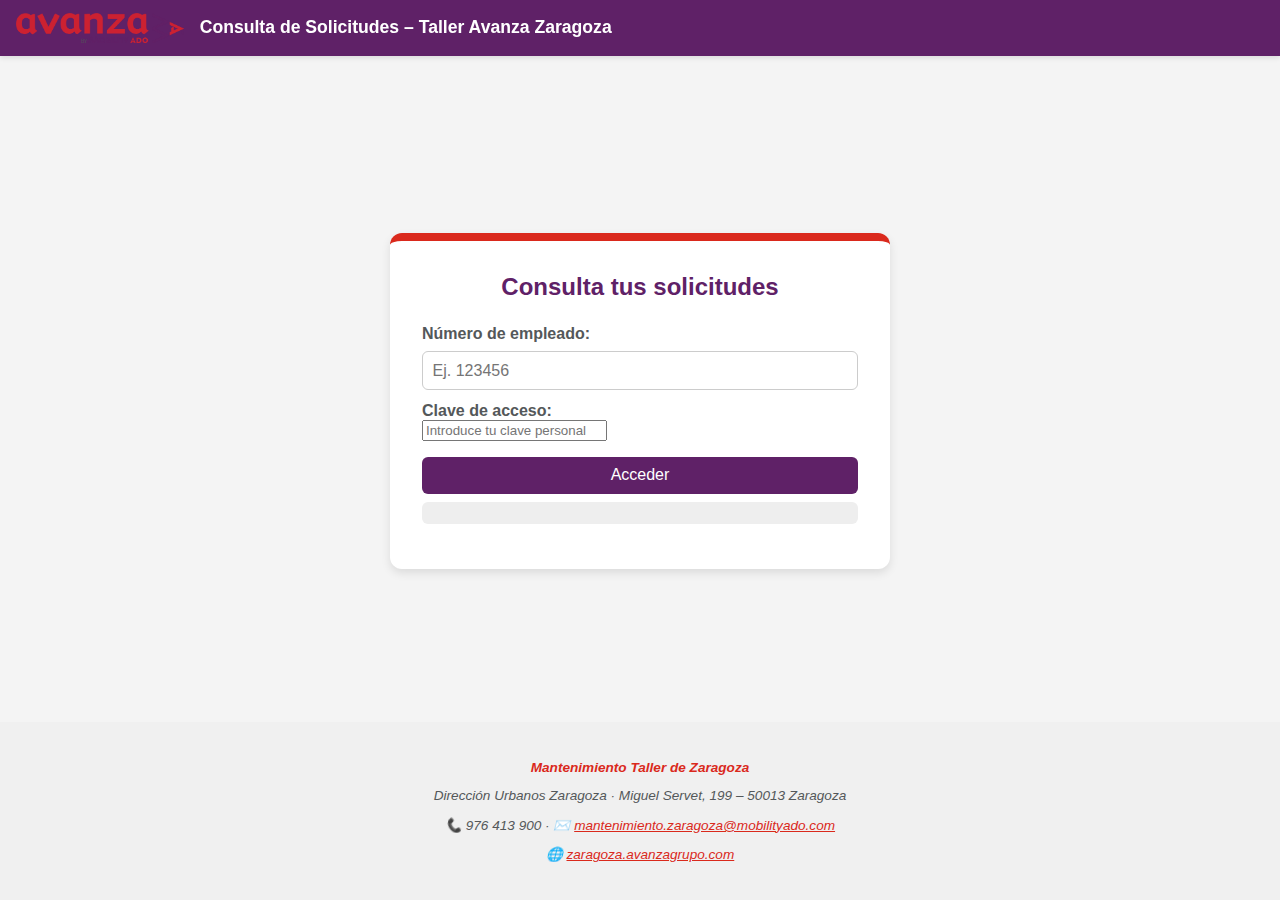
<file: consulta.html>
<!DOCTYPE html>
<html lang="es">
<head>
  <meta charset="UTF-8" />
  <title>Consulta de Solicitudes</title>
  <meta name="viewport" content="width=device-width, initial-scale=1.0" />
  <link rel="stylesheet" href="style.css" />
  <link rel="icon" type="image/x-icon" href="favicon.ico"/>
</head>
<body>
  <header class="header">
    <img src="avanza_logo.png" alt="Logo Avanza" />
    <h1 class="site-title">Consulta de Solicitudes – Taller Avanza Zaragoza</h1>
  </header>

  <main class="page-content">
    <section class="form-container">
      <h2>Consulta tus solicitudes</h2>

      <div id="loginBox">
        <label for="numEmpleado">Número de empleado:</label>
        <input type="text" id="numEmpleado" maxlength="6" placeholder="Ej. 123456" />

        <label for="claveAcceso">Clave de acceso:</label>
        <input type="password" id="claveAcceso" placeholder="Introduce tu clave personal" />

        <button id="btnAcceder">Acceder</button>
        <p id="msgLogin" class="info-box"></p>
      </div>

      <div id="resultadosBox" style="display: none;">
        <h3>Tus solicitudes</h3>
        <div id="tablaSolicitudes"></div>
      </div>
    </section>
  </main>

  <footer>
    <address>
      <p style="color: var(--color-accent); font-weight: bold;">Mantenimiento Taller de Zaragoza</p>
      <p>Dirección Urbanos Zaragoza · Miguel Servet, 199 – 50013 Zaragoza</p>
      <p>📞 976 413 900 · ✉️ <a href="mailto:mantenimiento.zaragoza@mobilityado.com">mantenimiento.zaragoza@mobilityado.com</a></p>
      <p>🌐 <a href="https://zaragoza.avanzagrupo.com" target="_blank" rel="noopener">zaragoza.avanzagrupo.com</a></p>
    </address>
  </footer>

  <script src="consulta.js" defer></script>
</body>
</html>
</file>
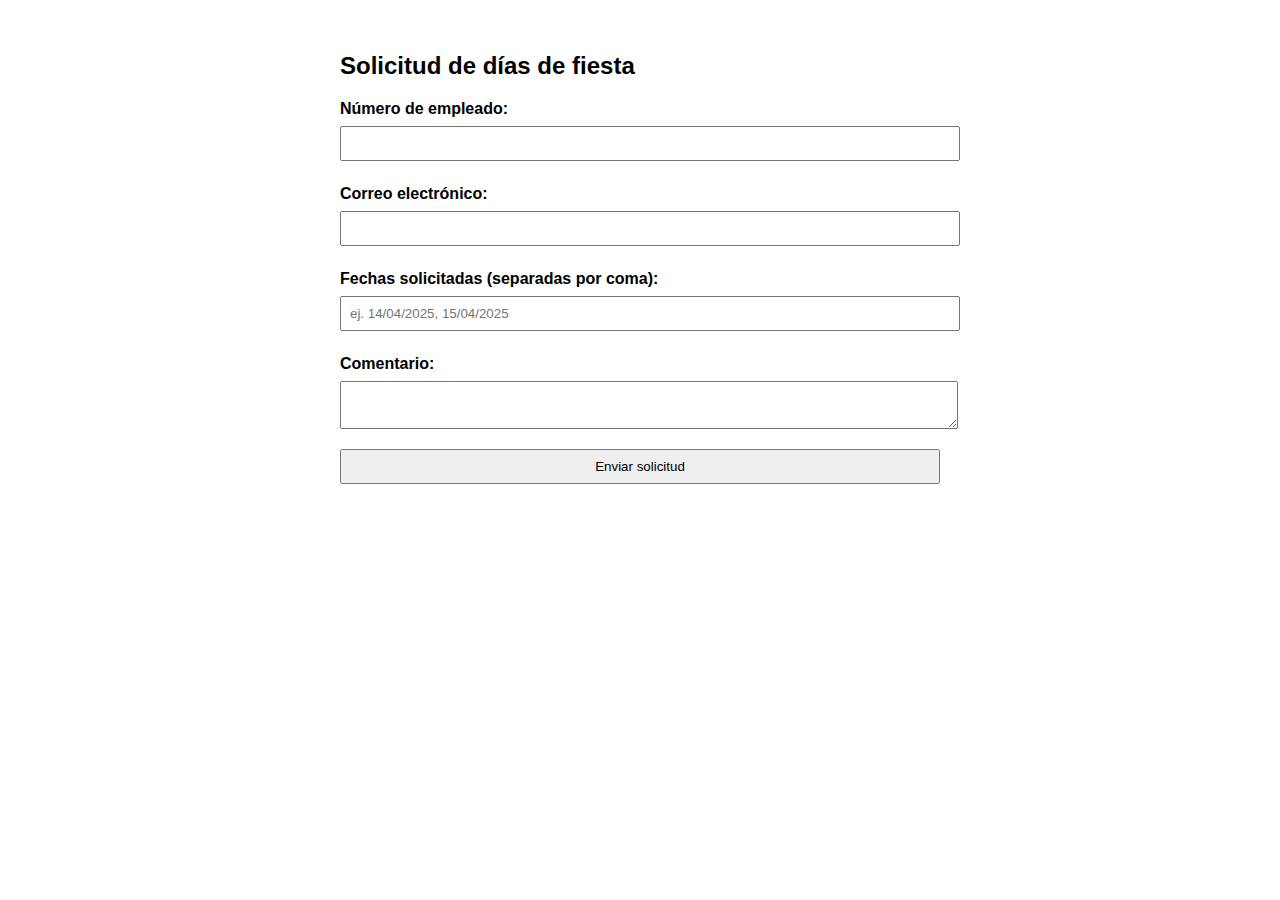
<file: formulario.html>
<!DOCTYPE html>
<html lang="es">
<head>
  <meta charset="UTF-8">
  <title>Solicitud de Días de Fiesta</title>
  <style>
    body { font-family: sans-serif; max-width: 600px; margin: 0 auto; padding: 2rem; }
    input, textarea, button { width: 100%; margin: 0.5rem 0; padding: 0.5rem; }
    label { font-weight: bold; margin-top: 1rem; display: block; }
    .success { color: green; }
    .error { color: red; }
  </style>
</head>
<body>
  <h2>Solicitud de días de fiesta</h2>
  <form id="formFiestas">
    <label>Número de empleado:</label>
    <input type="text" id="Empleado" required />

    <label>Correo electrónico:</label>
    <input type="email" id="Email" required />

    <label>Fechas solicitadas (separadas por coma):</label>
    <input type="text" id="FechasSolicitadas" placeholder="ej. 14/04/2025, 15/04/2025" required />

    <label>Comentario:</label>
    <textarea id="Comentario"></textarea>

    <button type="submit">Enviar solicitud</button>
    <p id="respuesta"></p>
  </form>

  <script>
    document.getElementById("formFiestas").addEventListener("submit", async function (e) {
      e.preventDefault();
      const respuesta = document.getElementById("respuesta");
      respuesta.textContent = "";

      const body = {
        Empleado: document.getElementById("empleadoID").value,
        Email: document.getElementById("emailEmpleado").value,
        FechasSolicitadas: document.getElementById("fechas").value,
        Comenario: document.getElementById("comentario").value
      };

      try {
        const res = await fetch("https://prod-70.westus.logic.azure.com:443/workflows/2035cd8f81154fcc9743ba4b231a1a3f/triggers/manual/paths/invoke?api-version=2016-06-01&sp=%2Ftriggers%2Fmanual%2Frun&sv=1.0&sig=Vm-UQaC9QxujqKMk7hAj3phQ_lAOF60hxczY9lzVpqE", {
          method: "POST",
          headers: { "Content-Type": "application/json" },
          body: JSON.stringify(body)
        });

        if (res.ok) {
          respuesta.textContent = "✅ Solicitud enviada correctamente.";
          respuesta.className = "success";
          document.getElementById("formFiestas").reset();
        } else {
          respuesta.textContent = "❌ Error al enviar la solicitud.";
          respuesta.className = "error";
        }
      } catch (err) {
        respuesta.textContent = "⚠️ Error de conexión.";
        respuesta.className = "error";
      }
    });
  </script>
</body>
</html>
</file>
<file: style.css>
:root {
  --color-primary: #5F2167;
  --color-accent: #DA291C;
  --color-bg: #f4f4f4;
  --color-text: #54585A;
  --color-surface: #ffffff;
}

@media (prefers-color-scheme: dark) {
  :root {
    --color-bg: #1e1e1e;
    --color-surface: #2a2a2a;
    --color-text: #ccc;
  }
}

html { scroll-behavior: smooth; }
* { box-sizing: border-box; }
html, body { height: 100%; margin: 0; }

body {
  font-family: 'Segoe UI', sans-serif;
  background: var(--color-bg);
  color: var(--color-text);
  display: flex;
  flex-direction: column;
  justify-content: space-between;
}

/* ---------- Header ---------- */
.header {
  position: fixed;
  top: 0; left: 0; width: 100%;
  background: var(--color-primary);
  color: #fff;
  display: flex; align-items: center; gap: 1rem;
  padding: 0.8rem 1rem;
  z-index: 1000;
  box-shadow: 0 2px 5px rgba(0, 0, 0, 0.1);
}

.header img { height: 30px; }
.site-title { font-size: 1.1rem; margin: 0; }

/* ---------- Layout ---------- */
.page-content {
  flex: 1;
  display: flex;
  align-items: center;
  justify-content: center;
  padding: 2rem;
  margin-top: 5rem; /* altura del header */
}

/* ---------- Formulario ---------- */
.form-container {
  background: var(--color-surface);
  padding: 2rem;
  border-radius: 12px;
  box-shadow: 0 4px 10px rgba(0, 0, 0, 0.1);
  max-width: 500px;
  width: 100%;
  border-top: 8px solid var(--color-accent);
}

h2 {
  text-align: center;
  color: var(--color-primary);
  margin-bottom: 1.5rem;
  margin-top: 0;
}

.modo-selector {
  margin-top: 0.7rem;
}

label {
  display: block;
  margin-top: 0.7rem;
  font-weight: bold;
}

.info-box {
  margin-top: 0.5rem;
  font-size: 0.8rem;
  padding: 0.2rem;
  background: #eee;
  border-radius: 6px;
  min-height: 1.4rem;
}

input[type="text"],
input[type="email"],
textarea,
button {
  width: 100%;
  padding: 0.6rem;
  margin-top: 0.5rem;
  border: 1px solid #ccc;
  border-radius: 6px;
  font-size: 1rem;
  transition: all 0.2s ease;
}

input:focus,
textarea:focus,
button:focus {
  outline: 3px solid var(--color-accent);
}

button {
  background: var(--color-primary);
  color: #fff;
  border: none;
  cursor: pointer;
  margin-top: 1rem;
}

button:disabled {
  opacity: 0.6;
  cursor: not-allowed;
}

button:active {
  transform: scale(0.97);
  box-shadow: 0 2px 6px rgba(0, 0, 0, 0.2) inset;
}

/* Spinner dentro del botón */
.btn-spinner {
  display: none;
  width: 18px;
  height: 18px;
  border: 3px solid #fff;
  border-top: 3px solid var(--color-accent);
  border-radius: 50%;
  animation: spin 1s linear infinite;
  margin-left: 8px;
}

.loading .btn-text { opacity: 0; }
.loading .btn-spinner { display: inline-block; }

@keyframes spin {
  0% { transform: rotate(0deg); }
  100% { transform: rotate(360deg); }
}

/* Mensajes */
.success { color: var(--color-primary); font-weight: bold; margin-top: 1rem; text-align: center; }
.error { color: var(--color-accent); font-weight: bold; margin-top: 1rem; text-align: center; }

/* ---------- Footer ---------- */
footer {
  background: #f0f0f0;
  padding: 1.5rem 1rem;
  font-size: 0.85rem;
  text-align: center;
}

footer a { color: var(--color-accent); }

/* ---------- Adaptativo ---------- */
@media screen and (max-width: 600px) {
  .form-container { padding: 1rem; }
  .site-title { font-size: 0.9rem; }
}

@media (prefers-color-scheme: dark) {
  body { background: var(--color-bg); color: #fff; }
  .form-container { background: var(--color-surface); }
  input, textarea { background: #3a3a3a; color: #fff; border-color: #555; }
  footer { background: #333; }
}

.consent-msg {
  font-size: 0.6rem;
  color: #666;
  margin-top: 0.8rem;
  text-align: center;
  font-style: italic;
}
</file>
